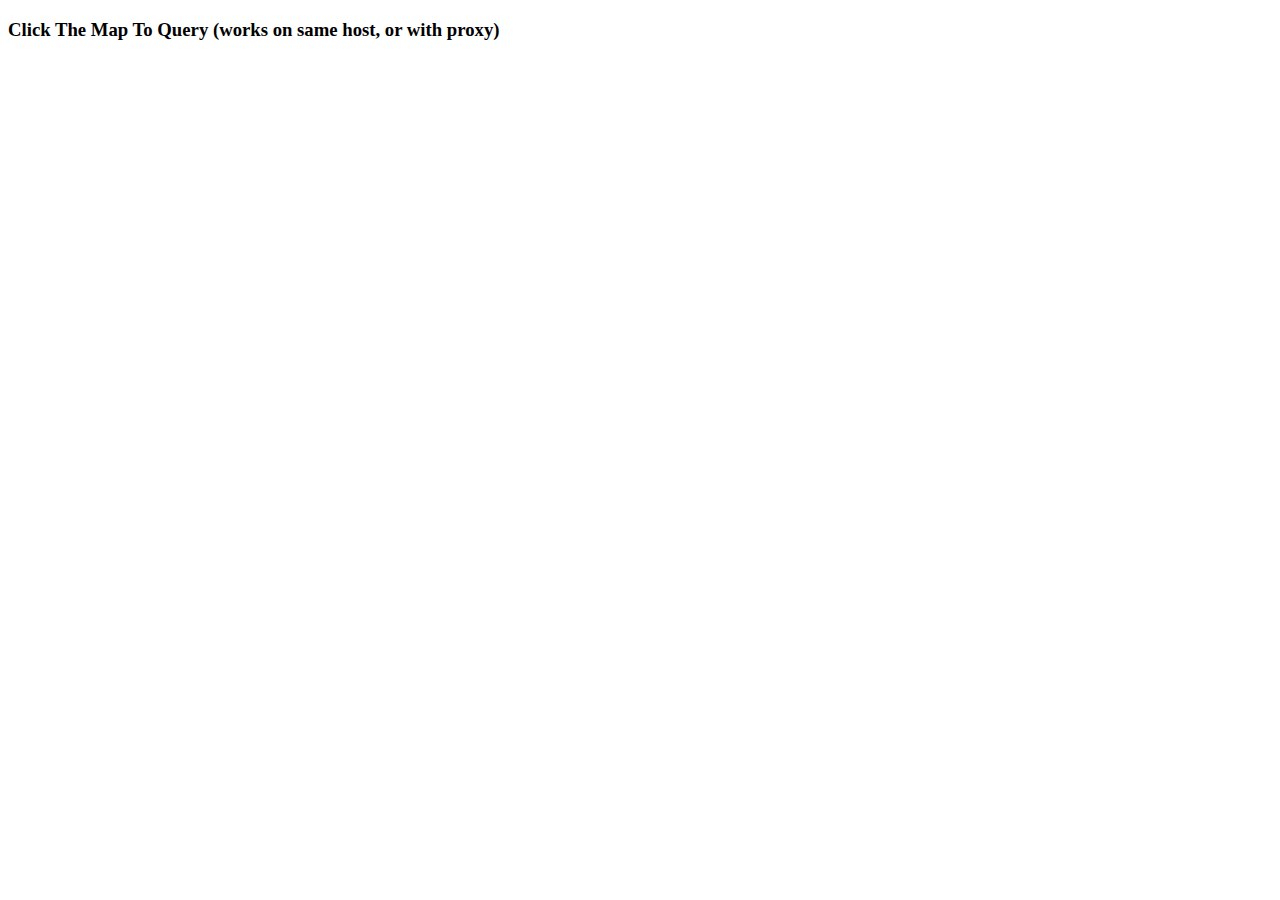
<file: google_wms/index.html>
<!DOCTYPE html PUBLIC "-//W3C//DTD XHTML 1.0 Strict//EN"
  "http://www.w3.org/TR/xhtml1/DTD/xhtml1-strict.dtd">
<html xmlns="http://www.w3.org/1999/xhtml">
  <head>
    <meta http-equiv="content-type" content="text/html; charset=utf-8"/>
    <title>Google Maps WMSLayer</title>
     <link href="http://bpgeo.googlecode.com/svn/trunk/google_wms/legend.css" type="text/css" rel="stylesheet" />
    <script type="text/javascript"> alert = function(){};</script>
    <script src="http://maps.google.com/maps?file=api&amp;v=2&amp;key=ABQIAAAAyTERmRqYwOf1Ee4AOegF9xRetjBGwIc4P8WeP1_N5D3zVtRAghTq2bWtMtKxZqoMqxbAgmbuen4Nmw"
      type="text/javascript"></script>
    <script src="http://maps.google.com/maps?file=api&amp;v=2&amp;key=ABQIAAAAyTERmRqYwOf1Ee4AOegF9xSdKEdXMaiUNGBdECLKZUBd9VRTpBSPm45qgbjWklL85wavs00czt952w"
      type="text/javascript"></script>
    <script src="http://maps.google.com/maps?file=api&amp;v=2&amp;key=ABQIAAAAyTERmRqYwOf1Ee4AOegF9xRyjc-JUyMkOgIP3Bd23FHRx1Wr4xQ-oR1OnxExEdglcGofenjIWr493g"
      type="text/javascript"></script>
    <script type="text/javascript" src="google-wms.js"></script>
    <script type="text/javascript">

    //<![CDATA[
    var map;
    var mt;
    var fires;
    function load() {
        map = new GMap2(document.getElementById("map"),  { draggableCursor: 'pointer' } );

        fires = new GWMS.Layer("http://169.229.201.200/cgi-bin/mapserv?map=/opt/web/fire/wms_frap.map&", {LAYERS:'FRAP,COUNTIES'}, "CA Fire Risk");
        fires.opacity = 0.8;
        
        map.addControl(new GLargeMapControl());
        map.addControl(new GMapTypeControl());

        map.setCenter(new GLatLng(37.35655, -120.797144), 10);
        var wmscontrol = new WMSControl();
        map.addControl(wmscontrol);
        wmscontrol.addWMSLayer(fires,1);


        /* QUERY WITH getFeatureInfo(point, fires) */
        GEvent.addListener(map,"click", function(overlay,point) {     
            map.getFeatureInfo(point, fires);
        });
    }


    //]]>
    </script>
  </head>
  <body onload="load()" onunload="GUnload()">
    <h3>Click The Map To Query (works on same host, or with proxy)</h3>
    <div id="map" style="width: 600px; height: 500px"></div>
  </body>
</html>
</file>
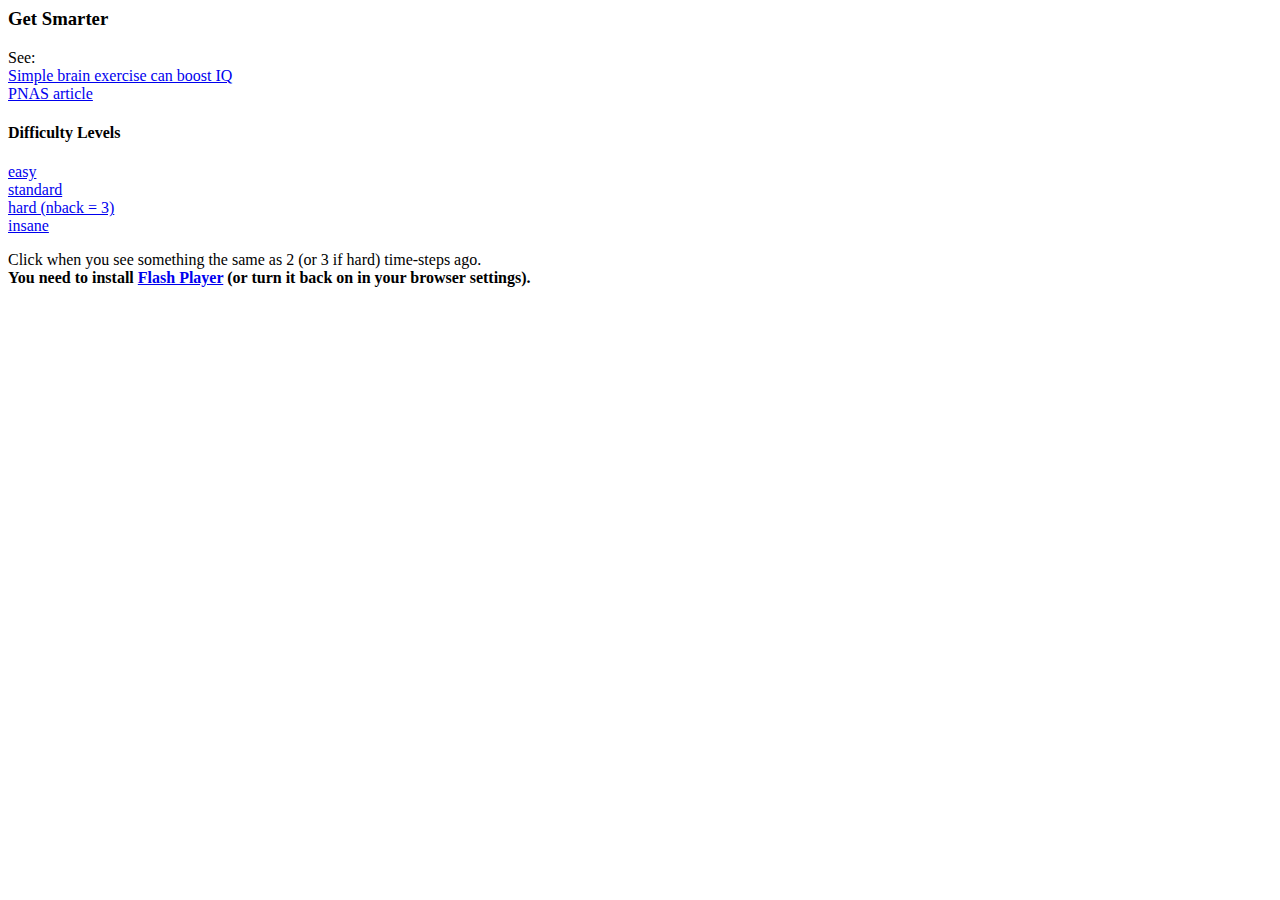
<file: nback/index.html>
<html>
<head>
<script src="static/swfobject.js"></script>
</script>
</head>
<body>
<h3>Get Smarter</h3>
<p>
See: 
<br/>
<a href="http://www.newscientist.com/channel/being-human/dn13786-simple-brain-exercise-can-boost-iq.html">Simple brain exercise can boost IQ</a>
<br/>
<a href="http://www.pnas.org/cgi/content/abstract/0801268105v1">PNAS article</a>
</p>

<p>
<h4>Difficulty Levels</h4>
<a href="index.html?show_time=1500&time_step=2000&nback=2">easy</a><br/>
<a href="index.html?show_time=500&time_step=3000&nback=2">standard</a><br/>
<a href="index.html?show_time=500&time_step=3000&nback=3">hard (nback = 3)</a><br/>
<a href="index.html?show_time=500&time_step=500&nback=3">insane</a><br/>
</p>

Click when you see something the same as 2 (or 3 if hard) time-steps ago.<br/>
<div id="flashcontent">
    <strong>You need to install <a href="http://www.adobe.com/shockwave/download/download.cgi?P1_Prod_Version=ShockwaveFlash">Flash Player</a> (or turn it back on in your browser settings).</strong>
</div>

<script type="text/javascript">
    // <![CDATA[
    var width  = /* swfobject.getQueryParamValue('w') ||*/ "400"; 
    var height = /* swfobject.getQueryParamValue('h') ||*/ "400"; 
    var params = {'bgcolor': '#FFFFFF'};
    var flashVars = { 
        'time_step': swfobject.getQueryParamValue('time_step')
       ,'show_time': swfobject.getQueryParamValue('show_time')
       ,'nback'    : swfobject.getQueryParamValue('nback')
        
    };
    swfobject.embedSWF("nback.swf", "flashcontent", width, height, "9.0.0"
            , "static/expresssinstall.swf", flashVars, params, {});
    
    // ]]>
</script>
</body>
</html>
</file>
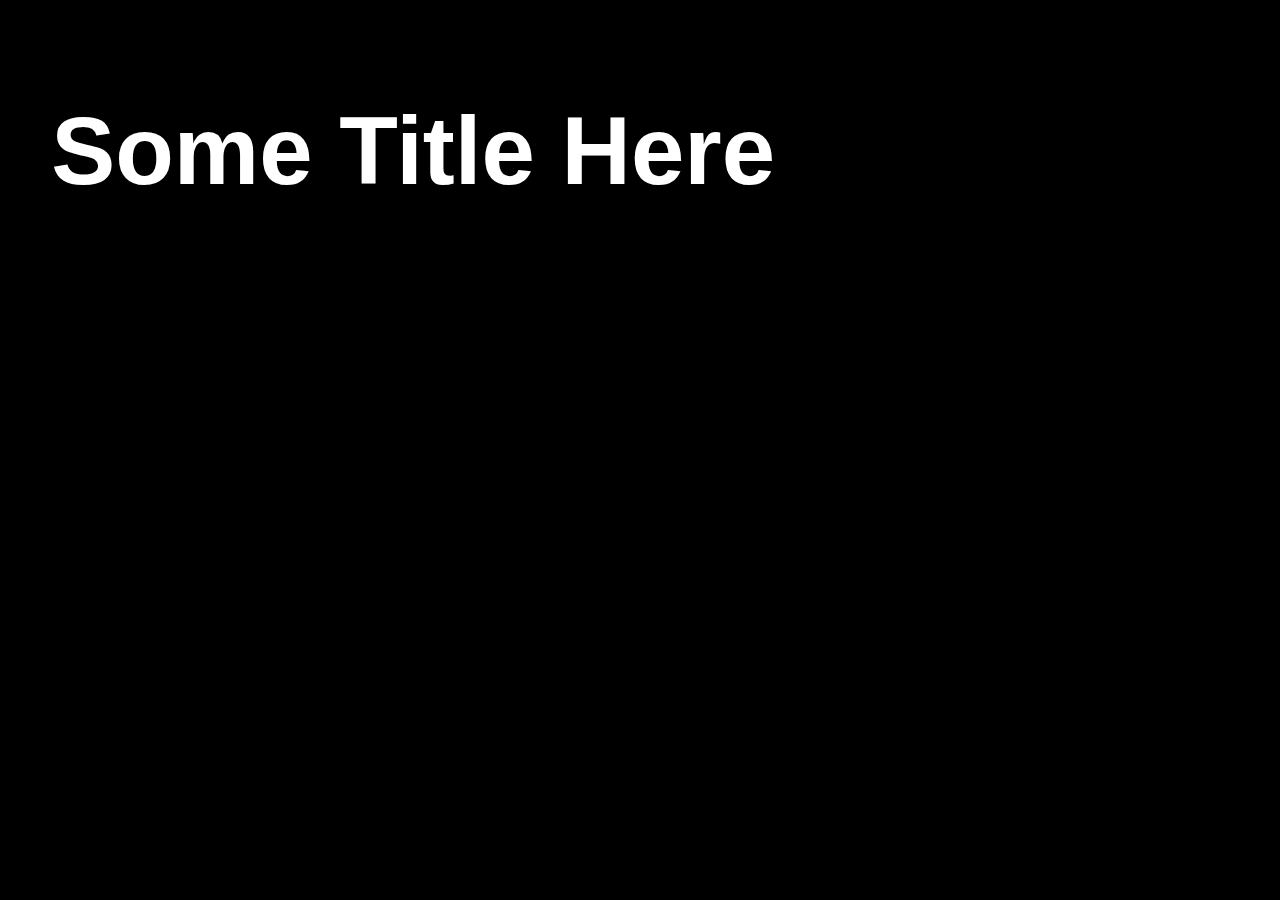
<file: rst2s5_template/index.html>
<?xml version="1.0" encoding="utf-8" ?>
<!DOCTYPE html PUBLIC "-//W3C//DTD XHTML 1.0 Transitional//EN" "http://www.w3.org/TR/xhtml1/DTD/xhtml1-transitional.dtd">
<html xmlns="http://www.w3.org/1999/xhtml" xml:lang="en" lang="en">
<head>
<meta http-equiv="Content-Type" content="text/html; charset=utf-8" />
<meta name="generator" content="Docutils 0.6: http://docutils.sourceforge.net/" />
<meta name="version" content="S5 1.1" />
<title>Some Title Here</title>
<style type="text/css">

.highlight .hll { background-color: #333333 }
.highlight  { background: #111111; color: #ffffff }
.highlight .c { color: #008800; font-style: italic; background-color: #0f140f } /* Comment */
.highlight .err { color: #ffffff } /* Error */
.highlight .g { color: #ffffff } /* Generic */
.highlight .k { color: #fb660a; font-weight: bold } /* Keyword */
.highlight .l { color: #ffffff } /* Literal */
.highlight .n { color: #ffffff } /* Name */
.highlight .o { color: #ffffff } /* Operator */
.highlight .x { color: #ffffff } /* Other */
.highlight .p { color: #ffffff } /* Punctuation */
.highlight .cm { color: #008800; font-style: italic; background-color: #0f140f } /* Comment.Multiline */
.highlight .cp { color: #ff0007; font-weight: bold; font-style: italic; background-color: #0f140f } /* Comment.Preproc */
.highlight .c1 { color: #008800; font-style: italic; background-color: #0f140f } /* Comment.Single */
.highlight .cs { color: #008800; font-style: italic; background-color: #0f140f } /* Comment.Special */
.highlight .gd { color: #ffffff } /* Generic.Deleted */
.highlight .ge { color: #ffffff } /* Generic.Emph */
.highlight .gr { color: #ffffff } /* Generic.Error */
.highlight .gh { color: #ffffff; font-weight: bold } /* Generic.Heading */
.highlight .gi { color: #ffffff } /* Generic.Inserted */
.highlight .go { color: #444444; background-color: #222222 } /* Generic.Output */
.highlight .gp { color: #ffffff } /* Generic.Prompt */
.highlight .gs { color: #ffffff } /* Generic.Strong */
.highlight .gu { color: #ffffff; font-weight: bold } /* Generic.Subheading */
.highlight .gt { color: #ffffff } /* Generic.Traceback */
.highlight .kc { color: #fb660a; font-weight: bold } /* Keyword.Constant */
.highlight .kd { color: #fb660a; font-weight: bold } /* Keyword.Declaration */
.highlight .kn { color: #fb660a; font-weight: bold } /* Keyword.Namespace */
.highlight .kp { color: #fb660a } /* Keyword.Pseudo */
.highlight .kr { color: #fb660a; font-weight: bold } /* Keyword.Reserved */
.highlight .kt { color: #cdcaa9; font-weight: bold } /* Keyword.Type */
.highlight .ld { color: #ffffff } /* Literal.Date */
.highlight .m { color: #0086f7; font-weight: bold } /* Literal.Number */
.highlight .s { color: #0086d2 } /* Literal.String */
.highlight .na { color: #ff0086; font-weight: bold } /* Name.Attribute */
.highlight .nb { color: #ffffff } /* Name.Builtin */
.highlight .nc { color: #ffffff } /* Name.Class */
.highlight .no { color: #0086d2 } /* Name.Constant */
.highlight .nd { color: #ffffff } /* Name.Decorator */
.highlight .ni { color: #ffffff } /* Name.Entity */
.highlight .ne { color: #ffffff } /* Name.Exception */
.highlight .nf { color: #ff0086; font-weight: bold } /* Name.Function */
.highlight .nl { color: #ffffff } /* Name.Label */
.highlight .nn { color: #ffffff } /* Name.Namespace */
.highlight .nx { color: #ffffff } /* Name.Other */
.highlight .py { color: #ffffff } /* Name.Property */
.highlight .nt { color: #fb660a; font-weight: bold } /* Name.Tag */
.highlight .nv { color: #fb660a } /* Name.Variable */
.highlight .ow { color: #ffffff } /* Operator.Word */
.highlight .w { color: #888888 } /* Text.Whitespace */
.highlight .mf { color: #0086f7; font-weight: bold } /* Literal.Number.Float */
.highlight .mh { color: #0086f7; font-weight: bold } /* Literal.Number.Hex */
.highlight .mi { color: #0086f7; font-weight: bold } /* Literal.Number.Integer */
.highlight .mo { color: #0086f7; font-weight: bold } /* Literal.Number.Oct */
.highlight .sb { color: #0086d2 } /* Literal.String.Backtick */
.highlight .sc { color: #0086d2 } /* Literal.String.Char */
.highlight .sd { color: #0086d2 } /* Literal.String.Doc */
.highlight .s2 { color: #0086d2 } /* Literal.String.Double */
.highlight .se { color: #0086d2 } /* Literal.String.Escape */
.highlight .sh { color: #0086d2 } /* Literal.String.Heredoc */
.highlight .si { color: #0086d2 } /* Literal.String.Interpol */
.highlight .sx { color: #0086d2 } /* Literal.String.Other */
.highlight .sr { color: #0086d2 } /* Literal.String.Regex */
.highlight .s1 { color: #0086d2 } /* Literal.String.Single */
.highlight .ss { color: #0086d2 } /* Literal.String.Symbol */
.highlight .bp { color: #ffffff } /* Name.Builtin.Pseudo */
.highlight .vc { color: #fb660a } /* Name.Variable.Class */
.highlight .vg { color: #fb660a } /* Name.Variable.Global */
.highlight .vi { color: #fb660a } /* Name.Variable.Instance */
.highlight .il { color: #0086f7; font-weight: bold } /* Literal.Number.Integer.Long */

</style>
<!-- configuration parameters -->
<meta name="defaultView" content="slideshow" />
<meta name="controlVis" content="hidden" />
<!-- style sheet links -->
<script src="ui/small-black/slides.js" type="text/javascript"></script>
<link rel="stylesheet" href="ui/small-black/slides.css"
      type="text/css" media="projection" id="slideProj" />
<link rel="stylesheet" href="ui/small-black/outline.css"
      type="text/css" media="screen" id="outlineStyle" />
<link rel="stylesheet" href="ui/small-black/print.css"
      type="text/css" media="print" id="slidePrint" />
<link rel="stylesheet" href="ui/small-black/opera.css"
      type="text/css" media="projection" id="operaFix" />

<style type="text/css">
#currentSlide {display: none;}
</style>
</head>
<body>
<div class="layout">
<div id="controls"></div>
<div id="currentSlide"></div>
<div id="header">

</div>
<div id="footer">
<h1>Some Title Here</h1>
<h2>svn checkout <a class="reference external" href="http://bpgeo.googlecode.com/svn/trunk/rst2s5_template/">http://bpgeo.googlecode.com/svn/trunk/rst2s5_template/</a></h2>
</div>
</div>
<div class="presentation">
<div class="slide" id="slide0">
<h1 class="title">Some Title Here</h1>


</div>
<div class="slide" id="a-slide-cool">
<h1>A Slide - Cool</h1>
<p>Intro or something.</p>
</div>
<div class="slide" id="example-code-python">
<h1>Example Code (python)</h1>
<div class="highlight"><pre><span class="o">&gt;&gt;&gt;</span> <span class="kn">from</span> <span class="nn">rtree</span> <span class="kn">import</span> <span class="n">Rtree</span>
<span class="o">&gt;&gt;&gt;</span> <span class="n">r</span> <span class="o">=</span> <span class="n">Rtree</span><span class="p">()</span> <span class="c"># in memory</span>
<span class="o">&gt;&gt;&gt;</span> <span class="k">for</span> <span class="n">i</span> <span class="ow">in</span> <span class="nb">range</span><span class="p">(</span><span class="mi">1000</span><span class="p">):</span>
<span class="o">...</span>    <span class="n">r</span><span class="o">.</span><span class="n">add</span><span class="p">(</span><span class="n">i</span><span class="p">,</span> <span class="p">(</span><span class="n">i</span><span class="p">,</span> <span class="n">i</span><span class="p">,</span> <span class="n">i</span> <span class="o">+</span> <span class="mi">2</span><span class="p">,</span> <span class="n">i</span> <span class="o">+</span> <span class="mi">2</span><span class="p">))</span>

<span class="o">&gt;&gt;&gt;</span> <span class="n">r</span><span class="o">.</span><span class="n">intersection</span><span class="p">((</span><span class="mi">0</span><span class="p">,</span> <span class="mi">0</span><span class="p">,</span> <span class="mi">2</span><span class="p">,</span> <span class="mi">2</span><span class="p">))</span>
<span class="p">[</span><span class="il">0L</span><span class="p">,</span> <span class="il">1L</span><span class="p">,</span> <span class="il">2L</span><span class="p">]</span>
</pre></div>
</div>
<div class="slide" id="example-code-bash">
<h1>Example Code (bash)</h1>
<div class="highlight"><pre><span class="nv">NAME</span><span class="o">=</span>index
python rst-directive.py <span class="se">\</span>
    --stylesheet<span class="o">=</span>pygments.css <span class="se">\</span>
    --theme-url<span class="o">=</span>ui/small-black <span class="se">\</span>
    <span class="k">${</span><span class="nv">NAME</span><span class="k">}</span>.rst &gt; <span class="k">${</span><span class="nv">NAME</span><span class="k">}</span>.html
</pre></div>
</div>
<div class="slide" id="source">
<h1>Source</h1>
<p>get the code from:</p>
<div class="highlight"><pre>svn checkout http://bpgeo.googlecode.com/svn/trunk/rst2s5_template/
</pre></div>
</div>
</div>
</body>
</html>
</file>
<file: rst2s5_template/ui/small-black/slides.css>
/* This file has been placed in the public domain. */

/* required to make the slide show run at all */
@import url(s5-core.css);

/* sets basic placement and size of slide components */
@import url(framing.css);

/* styles that make the slides look good */
@import url(pretty.css);
</file>
<file: rst2s5_template/ui/small-black/outline.css>
/* This file has been placed in the public domain. */
/* Don't change this unless you want the layout stuff to show up in the
   outline view! */

.layout div, #footer *, #controlForm * {display: none;}
#footer, #controls, #controlForm, #navLinks, #toggle {
  display: block; visibility: visible; margin: 0; padding: 0;}
#toggle {float: right; padding: 0.5em;}
html>body #toggle {position: fixed; top: 0; right: 0;}

/* making the outline look pretty-ish */

#slide0 h1, #slide0 h2, #slide0 h3, #slide0 h4 {border: none; margin: 0;}
#toggle {border: 1px solid; border-width: 0 0 1px 1px; background: #FFF;}

.outline {display: inline ! important;}
</file>
<file: rst2s5_template/ui/small-black/print.css>
/* This file has been placed in the public domain. */
/* The following rule is necessary to have all slides appear in print!
   DO NOT REMOVE IT! */
.slide, ul {page-break-inside: avoid; visibility: visible !important;}
h1 {page-break-after: avoid;}

body {font-size: 12pt; background: white;}
* {color: black;}

#slide0 h1 {font-size: 200%; border: none; margin: 0.5em 0 0.25em;}
#slide0 h3 {margin: 0; padding: 0;}
#slide0 h4 {margin: 0 0 0.5em; padding: 0;}
#slide0 {margin-bottom: 3em;}

#header {display: none;}
#footer h1 {margin: 0; border-bottom: 1px solid; color: gray;
  font-style: italic;}
#footer h2, #controls {display: none;}

.print {display: inline ! important;}

/* The following rule keeps the layout stuff out of print.
   Remove at your own risk! */
.layout, .layout * {display: none !important;}
</file>
<file: rst2s5_template/ui/small-black/opera.css>
/* This file has been placed in the public domain. */
/* DO NOT CHANGE THESE unless you really want to break Opera Show */
.slide {
	visibility: visible !important;
	position: static !important;
	page-break-before: always;
}
#slide0 {page-break-before: avoid;}
</file>
